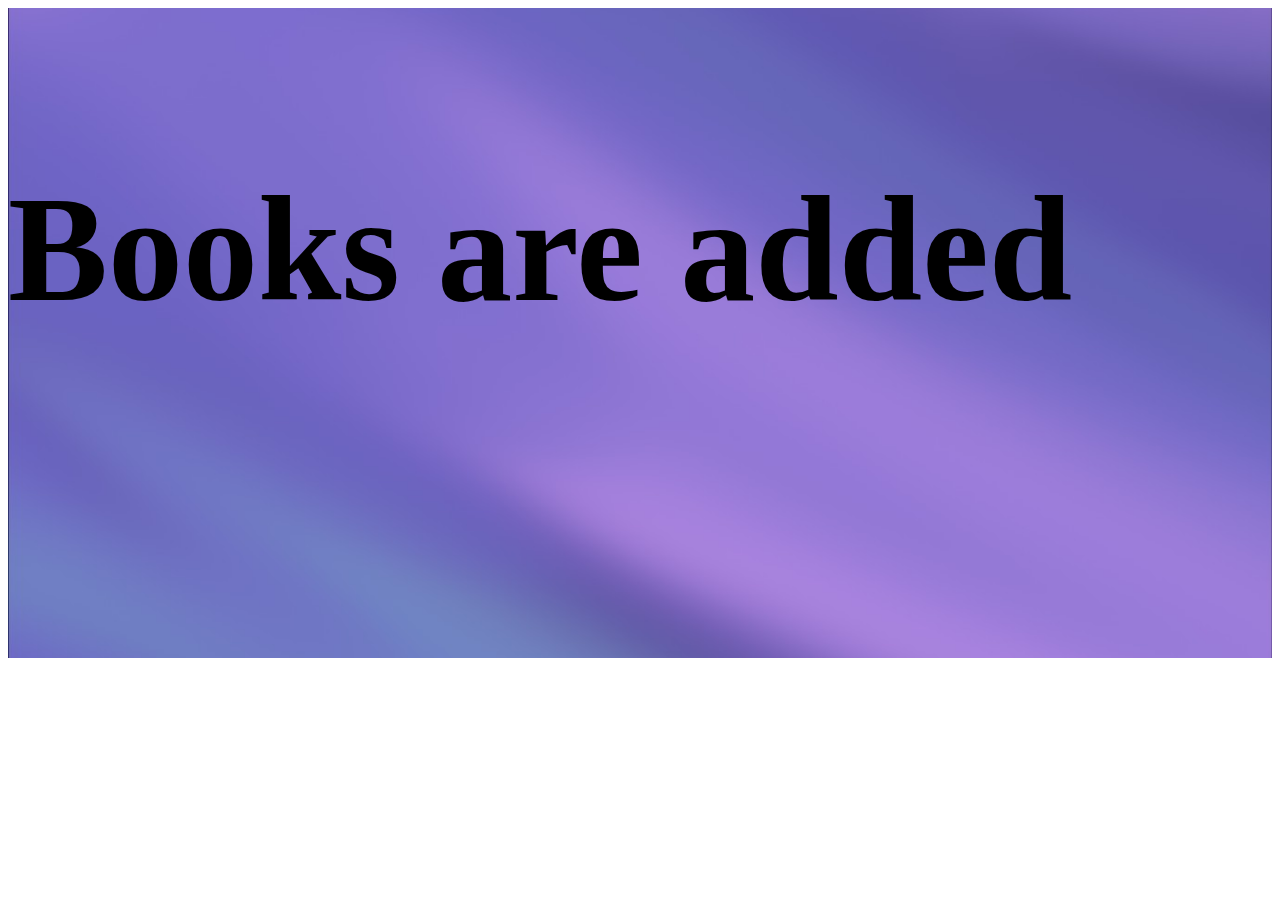
<file: web/addedbook.html>
<html>
    <head>
        <title>TODO supply a title</title>
        <meta charset="UTF-8">
        <meta name="viewport" content="width=device-width, initial-scale=1.0">
        <style>
            .bg-img {
  /* The image used */
  background-image: url("purple-1366x768-gradient-hd-5k-9903.jpg");

  min-height: 650px;

  /* Center and scale the image nicely */
  background-position: center;
  background-repeat: no-repeat;
  background-size: cover;
  position: relative;
}
h1 {
  font-size: 150px;
}

        </style>
    </head>
    <body>
        <div class="bg-img"><br><br><br><h1>Books are added</h1></div>
        
    </body>
</html>
</file>
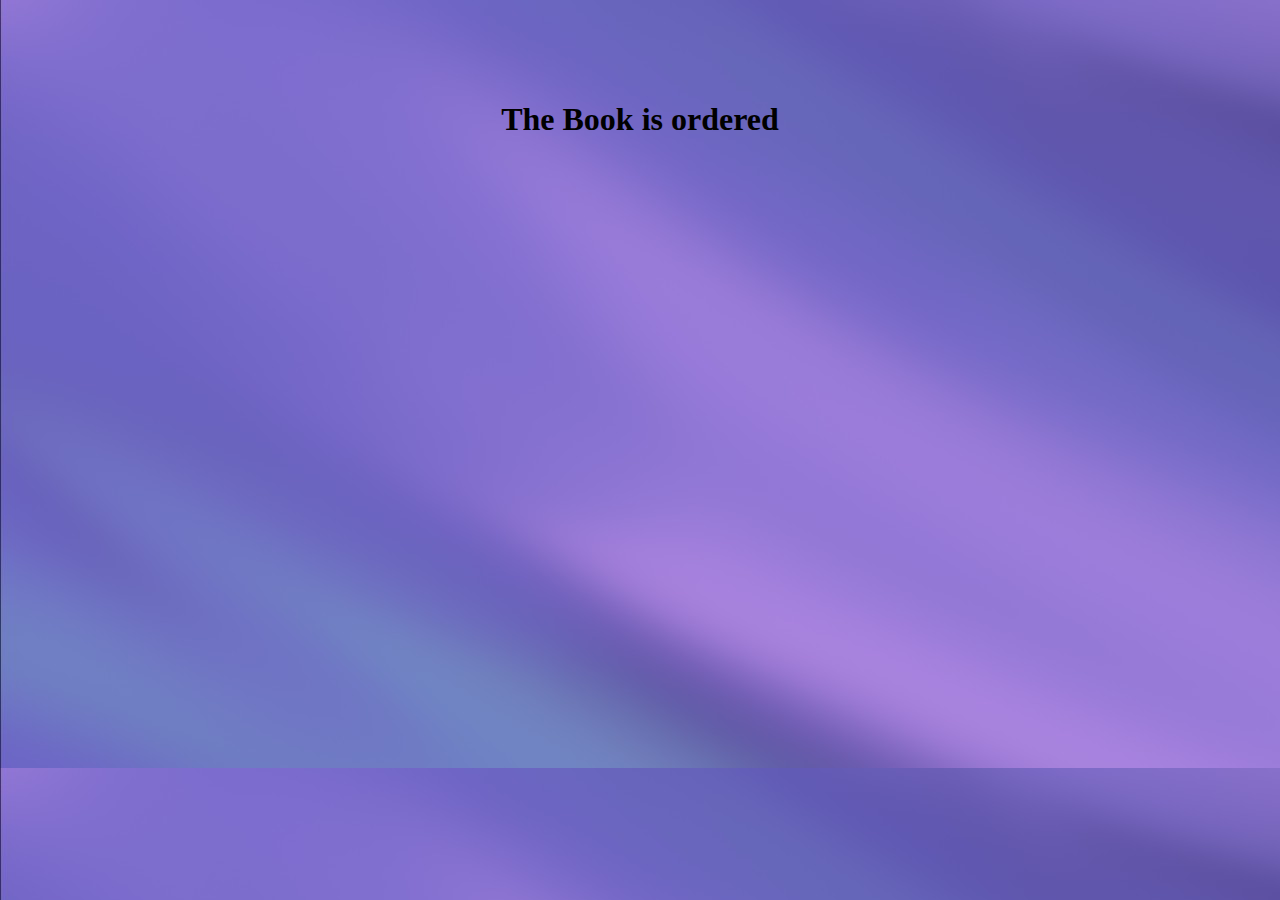
<file: web/buy.html>
<html>
    <head>
        
        <title>TODO supply a title</title>
        <meta charset="UTF-8">
        <meta name="viewport" content="width=device-width, initial-scale=1.0">
        <style>
body  {
  background-image: url("purple.jpg");
  text-align: center;

}
</style>
    </head>
    <body>
        <br>
        <br> 
        <br>
        <br>
        <p><h1>The Book is ordered</h1></p>
    </body>
</html>
</file>
